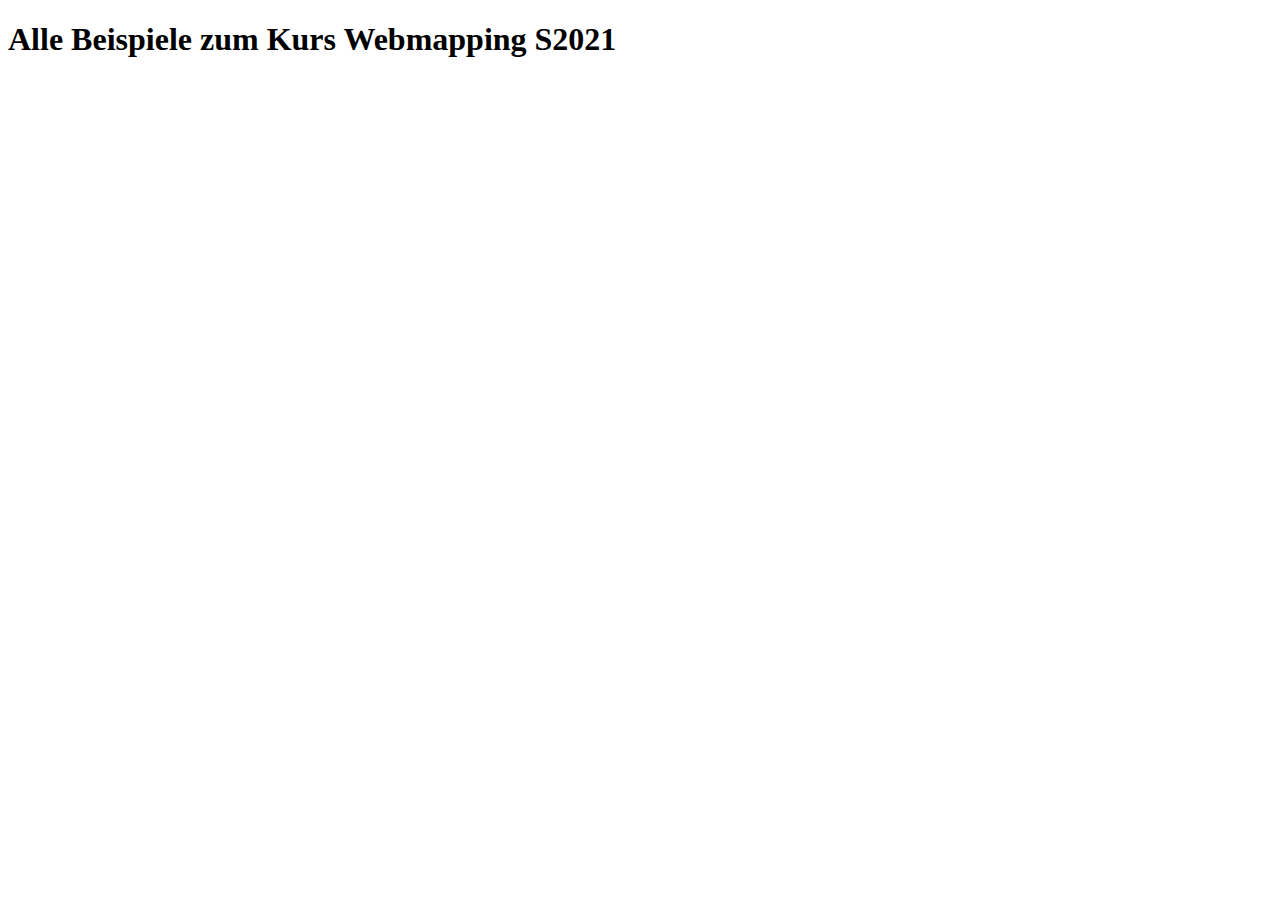
<file: index.html>
<!DOCTYPE html>
<html lang="en">
<head>
    <meta charset="UTF-8">
    <meta http-equiv="X-UA-Compatible" content="IE=edge">
    <meta name="viewport" content="width=>, initial-scale=1.0">
    <title>Webmapping S2021
    </title>
</head>
<body>
    <h1>Alle Beispiele zum Kurs Webmapping S2021</h1>
</body>
</html>
</file>
